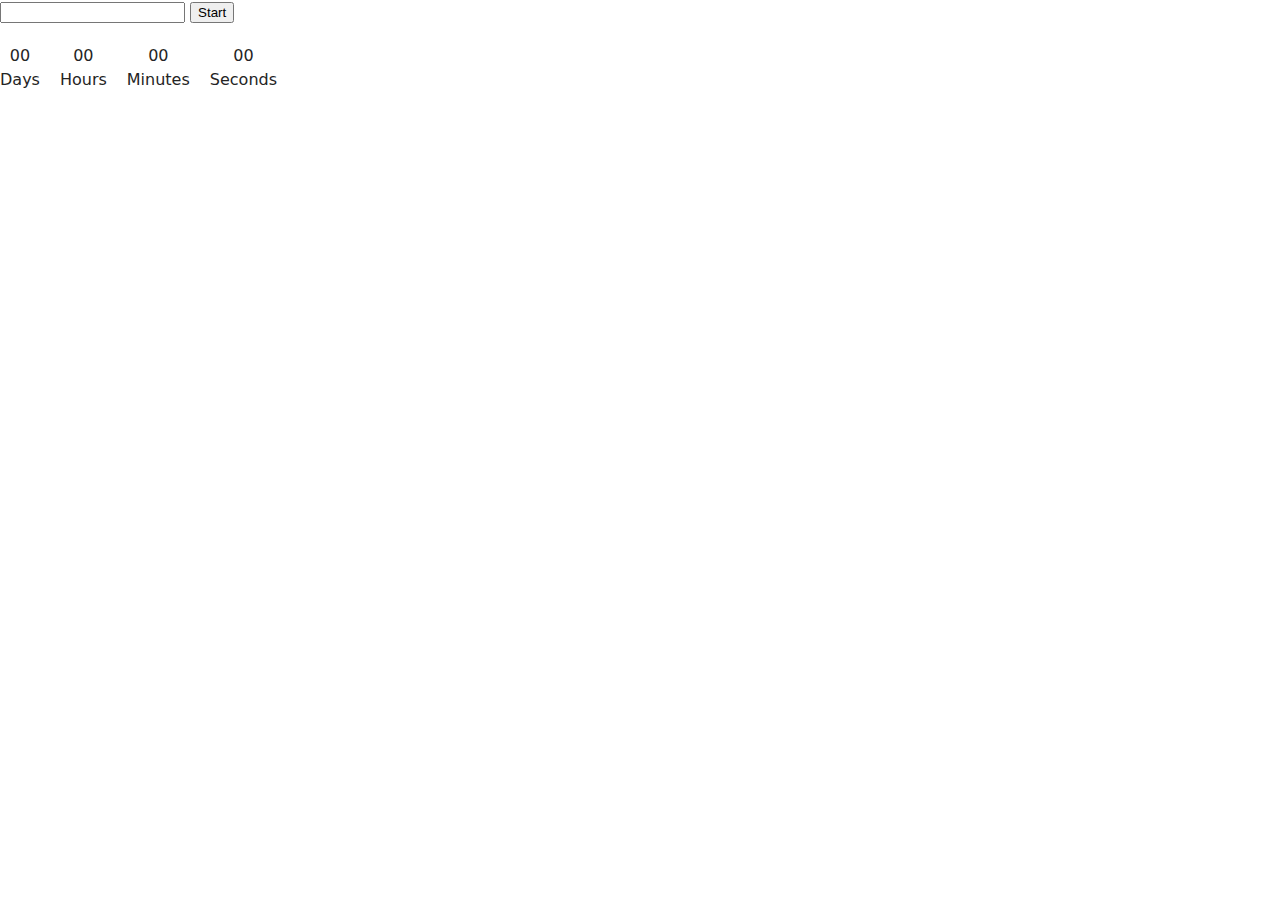
<file: src/1-timer.html>
<!DOCTYPE html>
<html lang="en">

<head>
  <meta charset="UTF-8" />
  <meta http-equiv="X-UA-Compatible" content="IE=edge" />
  <meta name="viewport" content="width=device-width, initial-scale=1.0" />
  <title>Page 2</title>
  <link rel="stylesheet" href="./css/styles.css" />
</head>

<body>

  <main>
    <div class="container">
      <h1 class="main-title">
      </h1>
    </div>
    
  <input type="text" id="datetime-picker" />
  <button type="button" data-start>Start</button>
  
  <div class="timer">
    <div class="field">
      <span class="value" data-days>00</span>
      <span class="label">Days</span>
    </div>
    <div class="field">
      <span class="value" data-hours>00</span>
      <span class="label">Hours</span>
    </div>
    <div class="field">
      <span class="value" data-minutes>00</span>
      <span class="label">Minutes</span>
    </div>
    <div class="field">
      <span class="value" data-seconds>00</span>
      <span class="label">Seconds</span>
    </div>
  </div>

  </main>
  <script type="module" src="./js/1-timer.js"></script>
</body>


</html>
</file>
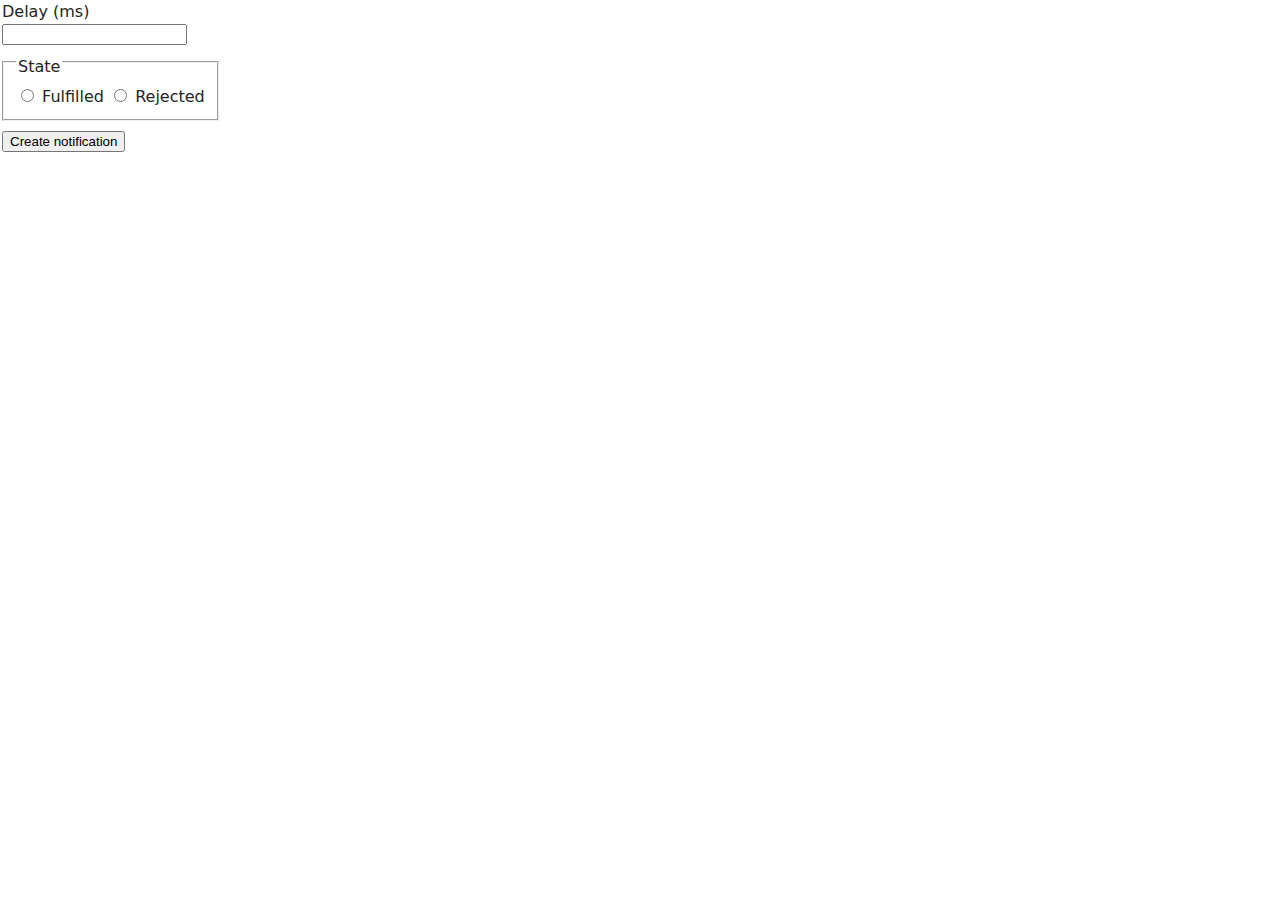
<file: src/2-snackbar.html>
<!DOCTYPE html>
<html lang="en">

<head>
  <meta charset="UTF-8" />
  <meta http-equiv="X-UA-Compatible" content="IE=edge" />
  <meta name="viewport" content="width=device-width, initial-scale=1.0" />
  <title>Page 3</title>
  <link rel="stylesheet" href="./css/styles.css" />
</head>

<body>

  <main>
    <div class="container">
      <h1 class="main-title">
      </h1>
      <load src="./partials/back-link.html" />
    </div>
      <form class="form">
        <label class="label-delay">
          Delay (ms)
          <input type="number" name="delay" required class="delay" />
        </label>
      
        <fieldset>
          <legend class="state">State</legend>
          <label>
            <input type="radio" name="state" value="fulfilled" required />
            Fulfilled
          </label>
          <label>
            <input type="radio" name="state" value="rejected" required />
            Rejected
          </label>
        </fieldset>
      
        <button type="submit" class="button">Create notification</button>
      </form>
  </main>


  <script type="module" src="./js/2-snackbar.js"></script>
</body>

</html>
</file>
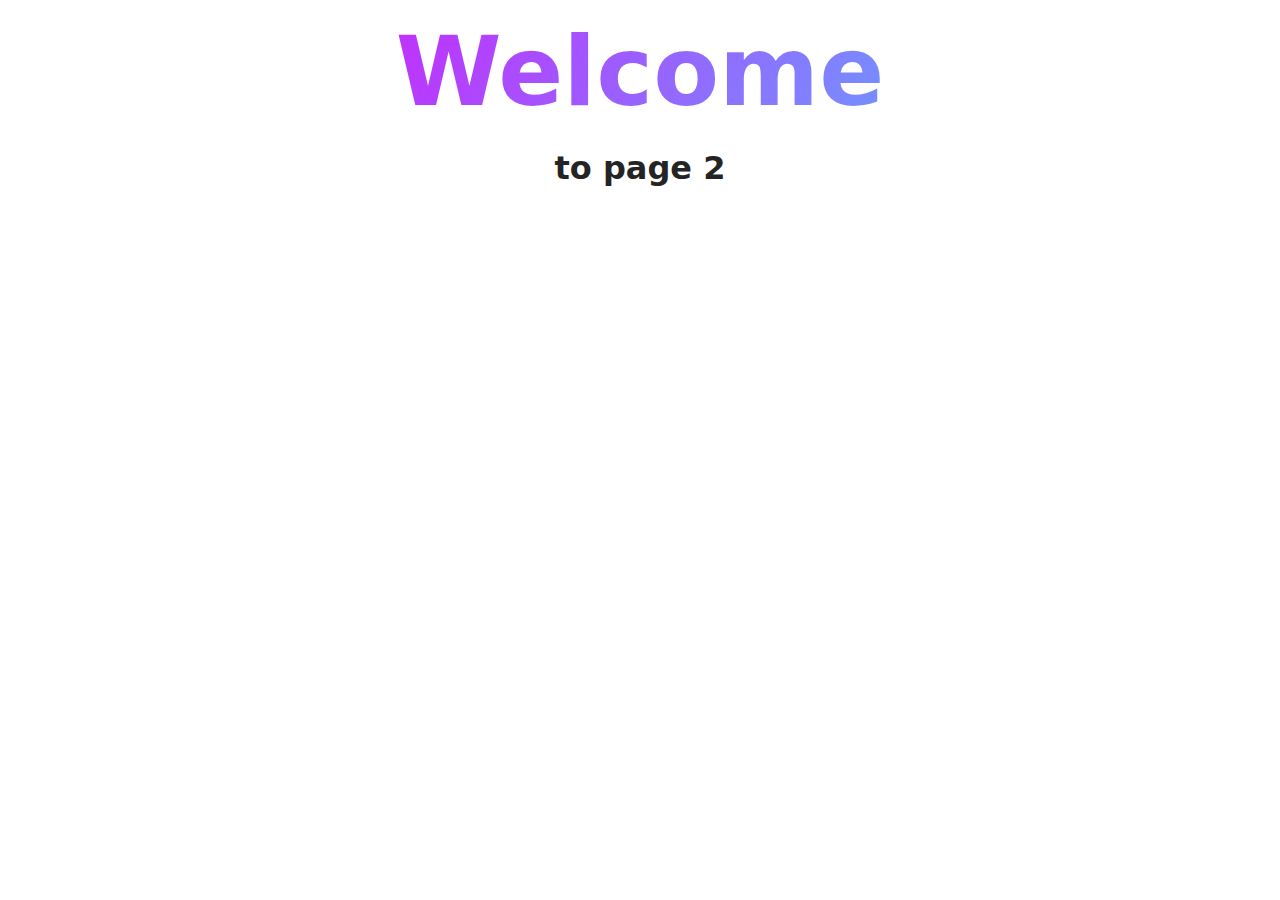
<file: src/page-2.html>
<!DOCTYPE html>
<html lang="en">
  <head>
    <meta charset="UTF-8" />
    <meta http-equiv="X-UA-Compatible" content="IE=edge" />
    <meta name="viewport" content="width=device-width, initial-scale=1.0" />
    <title>Page 2</title>
    <link rel="stylesheet" href="./css/styles.css" />
  </head>
  <body>
    <load
      src="./partials/header.html"
      icon-path="./img/sprite.svg#logo"
      highlight-act="active"
    />

    <main>
      <div class="container">
        <h1 class="main-title">
          <span class="main-title-gradient">Welcome</span> to page 2
        </h1>
        <load src="./partials/back-link.html" />
      </div>
    </main>

    <load src="./partials/footer.html" />
  </body>
</html>
</file>
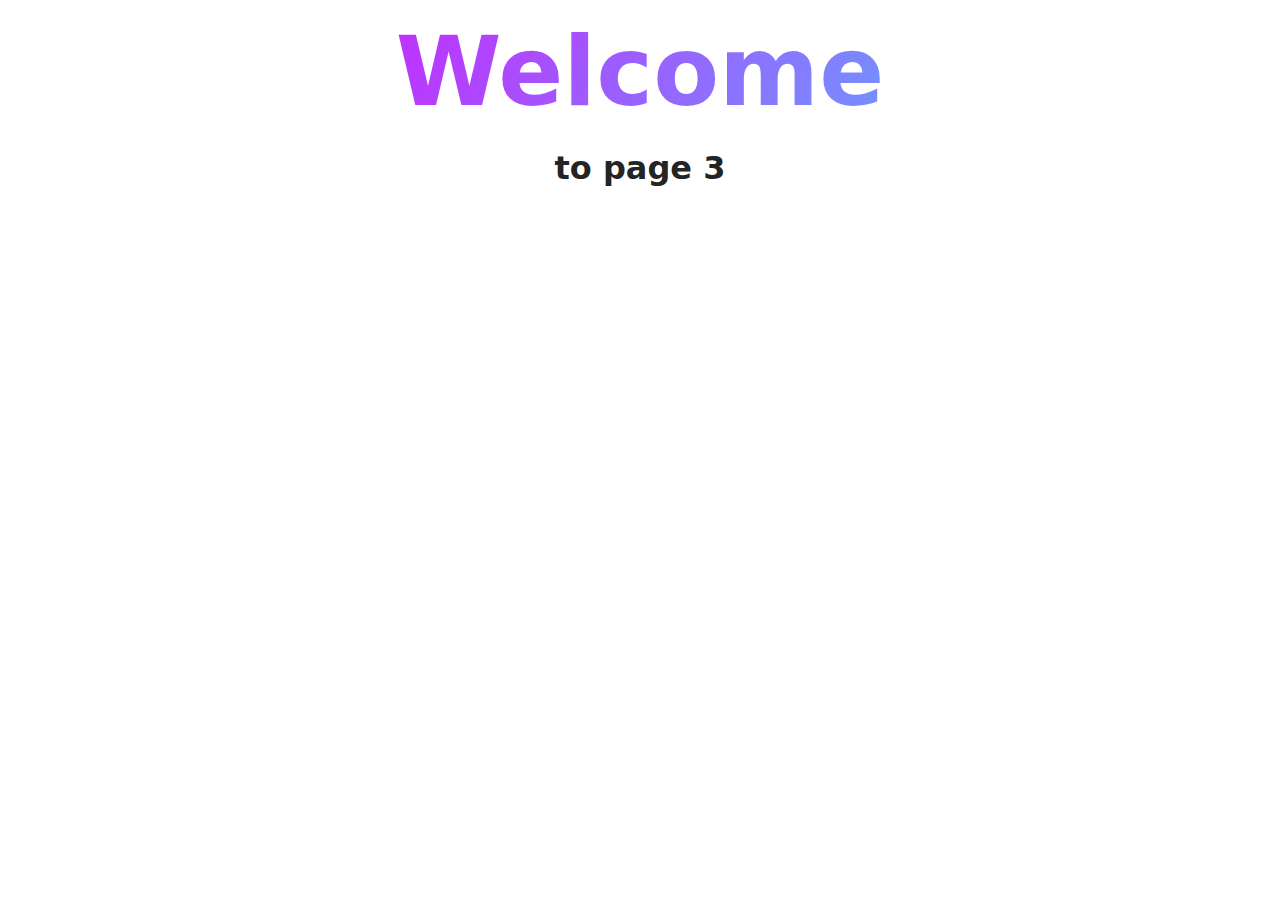
<file: src/page-3.html>
<!DOCTYPE html>
<html lang="en">
  <head>
    <meta charset="UTF-8" />
    <meta http-equiv="X-UA-Compatible" content="IE=edge" />
    <meta name="viewport" content="width=device-width, initial-scale=1.0" />
    <title>Page 3</title>
    <link rel="stylesheet" href="./css/styles.css" />
  </head>
  <body>
    <load
      src="./partials/header.html"
      icon-path="./img/sprite.svg#logo"
      highlight-curr="active"
    />

    <main>
      <div class="container">
        <h1 class="main-title">
          <span class="main-title-gradient">Welcome</span> to page 3
        </h1>
        <load src="./partials/back-link.html" />
      </div>
    </main>

    <load src="./partials/footer.html" />
  </body>
</html>
</file>
<file: src/css/styles.css>
/**
  |============================
  | include css partials with
  | default @import url()
  |============================
*/
/* Common styles */
@import url('./reset.css');
@import url('./base.css');
@import url('./container.css');
@import url('./animations.css');

/* Sections style */
@import url('./header.css');
@import url('./vite-promo.css');
@import url('./badges.css');
@import url('./back-link.css');
@import url('./footer.css');


.timer {
  display: flex;
  gap: 20px;
  margin-top: 20px;
}

.field {
  display: flex;
  flex-direction: column;
  align-items: center;
}


.form {
      display: flex;
      flex-direction: column;
      align-items: baseline;
}

.state {
  text-align: end;
  padding-top: 10px;
} 
 
.button{
 margin-top: 10px;
}

.delay {
  display: flex;
}

.label-delay {
  text-align: left;
}
</file>
